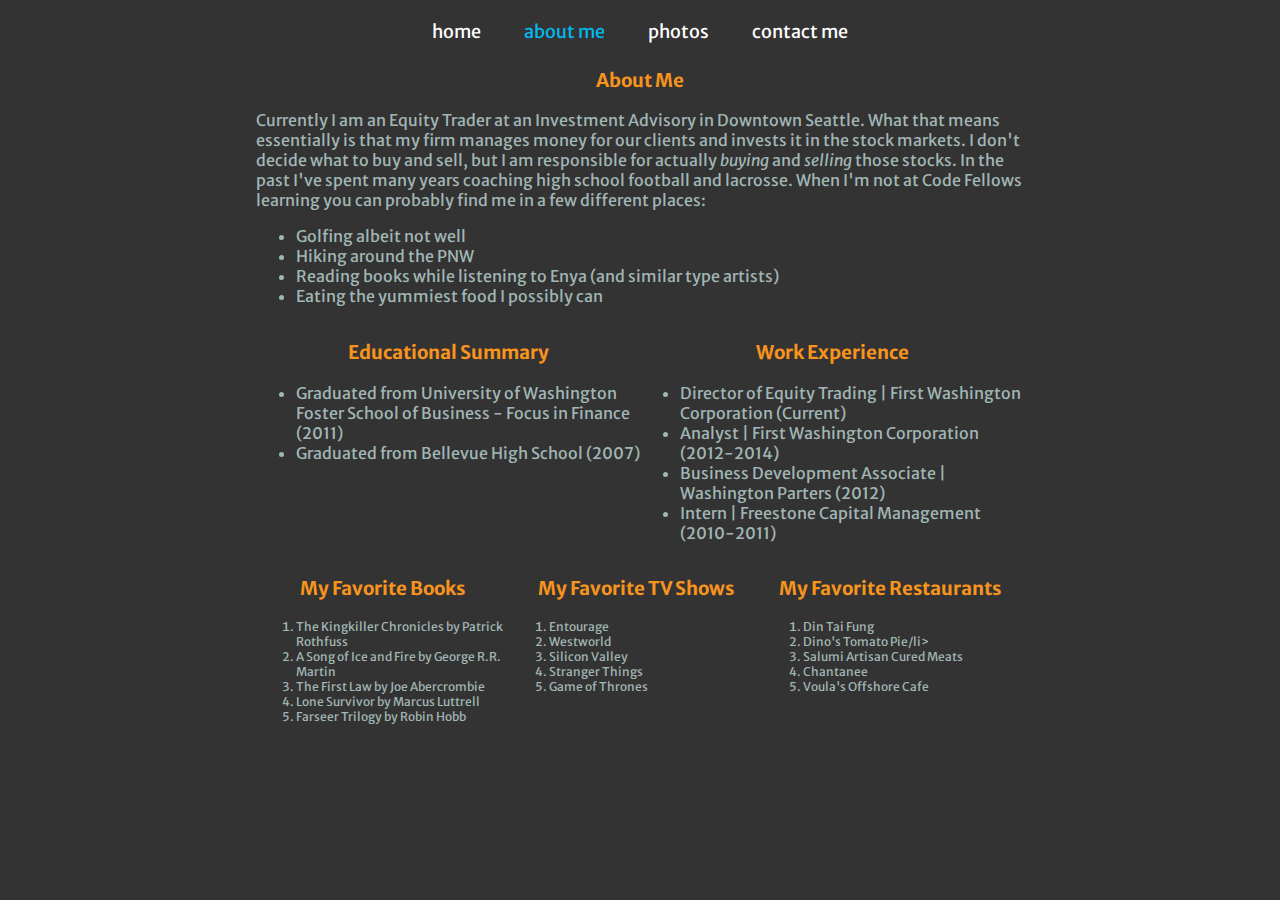
<file: about-me.html>
<!DOCTYPE html>

<html>
  <head>
      <title>About Me</title>
      <link rel="stylesheet" type="text/css" href="style2.css" />
      <link href="https://fonts.googleapis.com/css?family=Merriweather+Sans" rel="stylesheet">
  </head>

  <body>
    <nav>
      <a href="index.html">home</a>
      <a href="about-me.html" id="current-site">about me</a>
      <a href="photos.html">photos</a>
      <a href="contact-me.htl">contact me</a>
    </nav>

    <div class="tidbits">
      <h3>About Me</h3>
      <p>Currently I am an Equity Trader at an Investment Advisory in Downtown Seattle. What that means essentially is that my firm manages money for our clients and invests it in the stock markets.  I don't decide what to buy and sell, but I am responsible for actually <i>buying</i> and <i>selling</i> those stocks. In the past I've spent many years coaching high school football and lacrosse. When I'm not at Code Fellows learning you can probably find me in a few different places:</p>
      <ul>
        <li>Golfing albeit not well</li>
        <li>Hiking around the PNW</li>
        <li>Reading books while listening to Enya (and similar type artists)</li>
        <li>Eating the yummiest food I possibly can</li>
      </ul>
    </div>

    <div class="more-tidbits" id="education">
      <h3>Educational Summary</h3>
      <ul>
        <li>Graduated from University of Washington Foster School of Business - Focus in Finance (2011)</li>
        <li>Graduated from Bellevue High School (2007)</li>
    </div>

    <div class="more-tidbits">
      <h3>Work Experience</h3>
        <ul>
          <li>Director of Equity Trading | First Washington Corporation (Current)</li>
          <li>Analyst | First Washington Corporation (2012-2014)</li>
          <li>Business Development Associate | Washington Parters (2012)</li>
          <li>Intern | Freestone Capital Management (2010-2011)</li>
        </ul>
    </div>

    <div id="lists">
      <div class="top-lists">
        <h3>My Favorite Books</h3>
          <ol>
            <li>The Kingkiller Chronicles by Patrick Rothfuss</li>
            <li>A Song of Ice and Fire by George R.R. Martin</li>
            <li>The First Law by Joe Abercrombie</li>
            <li>Lone Survivor by Marcus Luttrell</li>
            <li>Farseer Trilogy by Robin Hobb</li>
          </ol>
      </div>

      <div class="top-lists">
        <h3>My Favorite TV Shows</h3>
          <ol>
            <li>Entourage</li>
            <li>Westworld</li>
            <li>Silicon Valley</li>
            <li>Stranger Things</li>
            <li>Game of Thrones</li>
          </ol>
      </div>

      <div class="top-lists">
        <h3>My Favorite Restaurants</h3>
          <ol>
            <li>Din Tai Fung</li>
            <li>Dino's Tomato Pie/li>
            <li>Salumi Artisan Cured Meats</li>
            <li>Chantanee</li>
            <li>Voula's Offshore Cafe</li>
          </ol>
      </div>
    </div>
<!--
    <div id="quiz-results">
      <h2>Here are the results to the quiz you took about me!</h2>
      <h4 id='result'>You got 5/5 correct!</h3>
      <h4>Question 1 asked "Are Fantasy books my favorite kind of books to read?". You guessed "yes" and the answer to that is "yes"!</h4>
      <h4>Question 1 asked "Are Fantasy books my favorite kind of books to read?". You guessed "yes" and the answer to that is "yes"!</h4>
      <h4>Question 1 asked "Are Fantasy books my favorite kind of books to read?". You guessed "yes" and the answer to that is "yes"!</h4>
      <h4>Question 1 asked "Are Fantasy books my favorite kind of books to read?". You guessed "yes" and the answer to that is "yes"!</h4>
    </div>
-->
  <div id="quiz-results">

  </div>

  <script src="app.js"> </script>

  </body>

</html>
</file>
<file: style2.css>
#current-site{
  color: #01BAEF;
}

body {
  background-color: #343333;
  color: #A1B7B6;
  font-family: 'Merriweather Sans', sans-serif;
  margin: auto;
  width: 80%,
}

nav, a {
  font-size: 18px;
  text-align: center;
  margin: 20px;
  color: white;
  text-decoration: none;
}

.tidbits {
  width: 60%;
  margin: auto;
  margin-top: 2%;
}

h2, h3 {
  color: #F7941D;
  text-align: center;
}

h4 {
  text-align: center;

}

.more-tidbits {
  width: 30%;
  float: left;
}

#education {
  margin-left: 20%;
}

#lists{
  margin-left: 20%;
  width: 60%;
  height: auto;
  margin-bottom: 40px;
}

.top-lists{
  float: left;
  width: 33%;
}

.top-lists li {
  font-size: 12px;
}



#quiz-link {
  color: #01BAEF;
  text-align: center;
  float: left;
  margin-top: 5%;
}


#F7941D;
</file>
